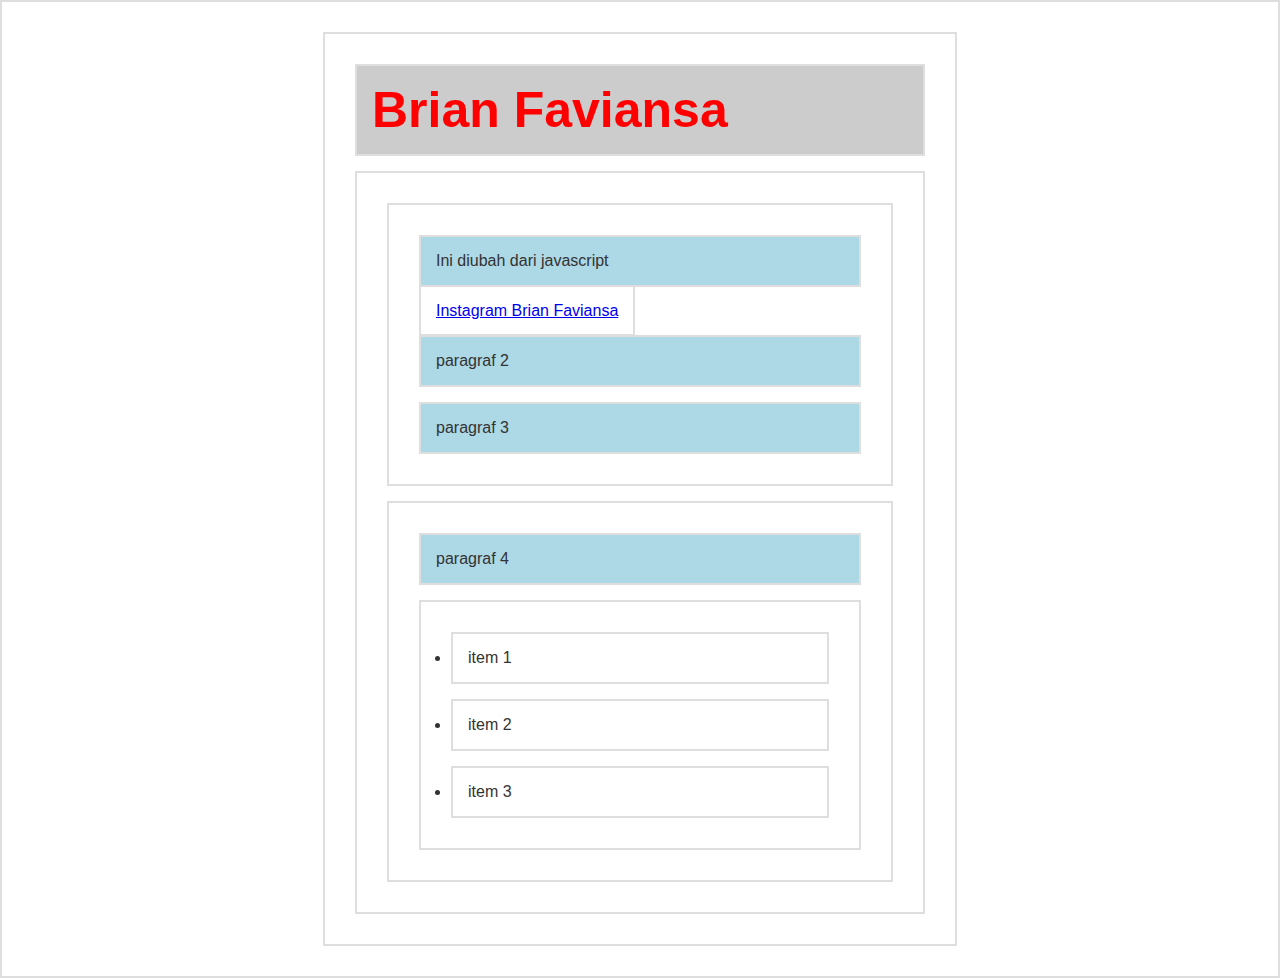
<file: 01-dom-selection-1/index.html>
<!DOCTYPE html>
<html lang="en">

<head>
    <meta charset="UTF-8">
    <title>Dom Selection</title>
    <style>
        * {
            border: 2px solid #dedede;
            padding: 15px;
            margin: 15px;
        }

        html {
            margin: 0;
            padding: 0;
        }

        body {
            max-width: 600px;
            margin: 30px auto;
            font-family: sans-serif;
            color: #333;
        }
    </style>
</head>

<body>

    <h1 id="judul">Hello World</h1>
    <div id="container">
        <section id="a">
            <p class="p1">paragraf 1</p>
            <a href="http://instagram.com/sandhikagalih">Instagram Brian Faviansa</a>
            <p class="p2">paragraf 2</p>
            <p class="p3">paragraf 3</p>
        </section>
        <section id="b">
            <p>paragraf 4</p>
            <ul>
                <li>item 1</li>
                <li>item 2</li>
                <li>item 3</li>
            </ul>
        </section>
    </div>

    <script src="script.js"></script>
</body>

</html>
</file>
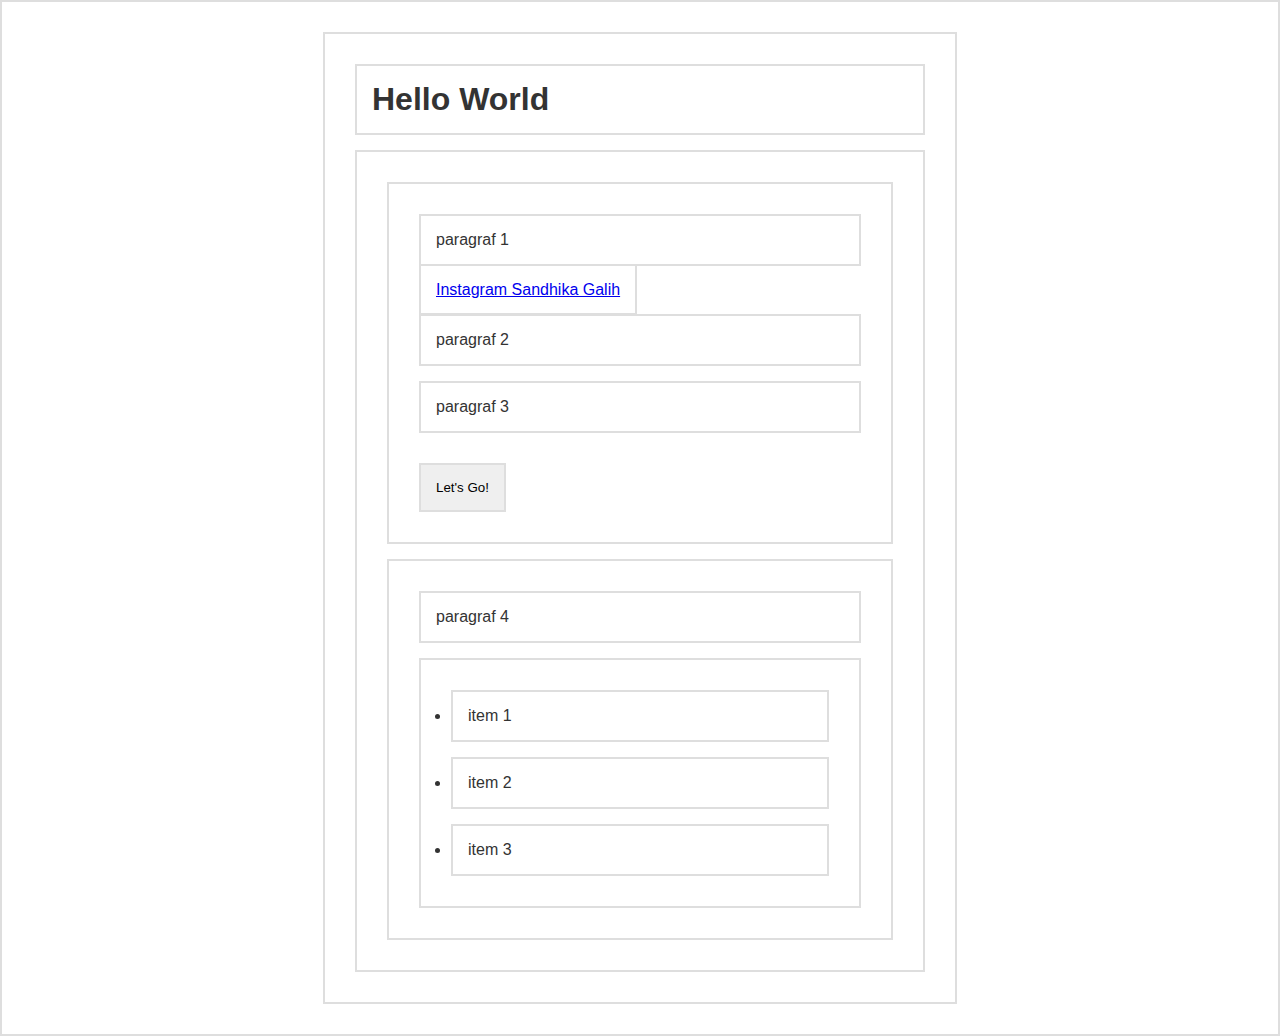
<file: 03-dom-manipulation-1/index.html>
<!DOCTYPE html>
<html lang="en">

<head>
    <meta charset="UTF-8">
    <title>Dom Selection</title>
    <style>
        * {
            border: 2px solid #dedede;
            padding: 15px;
            margin: 15px;
        }

        html {
            margin: 0;
            padding: 0;
        }

        body {
            max-width: 600px;
            margin: 30px auto;
            font-family: sans-serif;
            color: #333;
        }
        .biru-muda {
            background-color: lightblue;
        }
    </style>
</head>

<body>

    <h1 id="judul">Hello World</h1>
    <div id="container">
        <section id="a">
            <p class="p1">paragraf 1</p>
            <a href="http://instagram.com/brian_fvns">Instagram Sandhika Galih</a>
            <p class="p2">paragraf 2</p>
            <p class="p3">paragraf 3</p>
            <button>Let's Go!</button>
        </section>
        <section id="b">
            <p>paragraf 4</p>
            <ul>
                <li>item 1</li>
                <li>item 2</li>
                <li>item 3</li>
            </ul>
        </section>
    </div>

    <script src="script.js"></script>
</body>

</html>
</file>
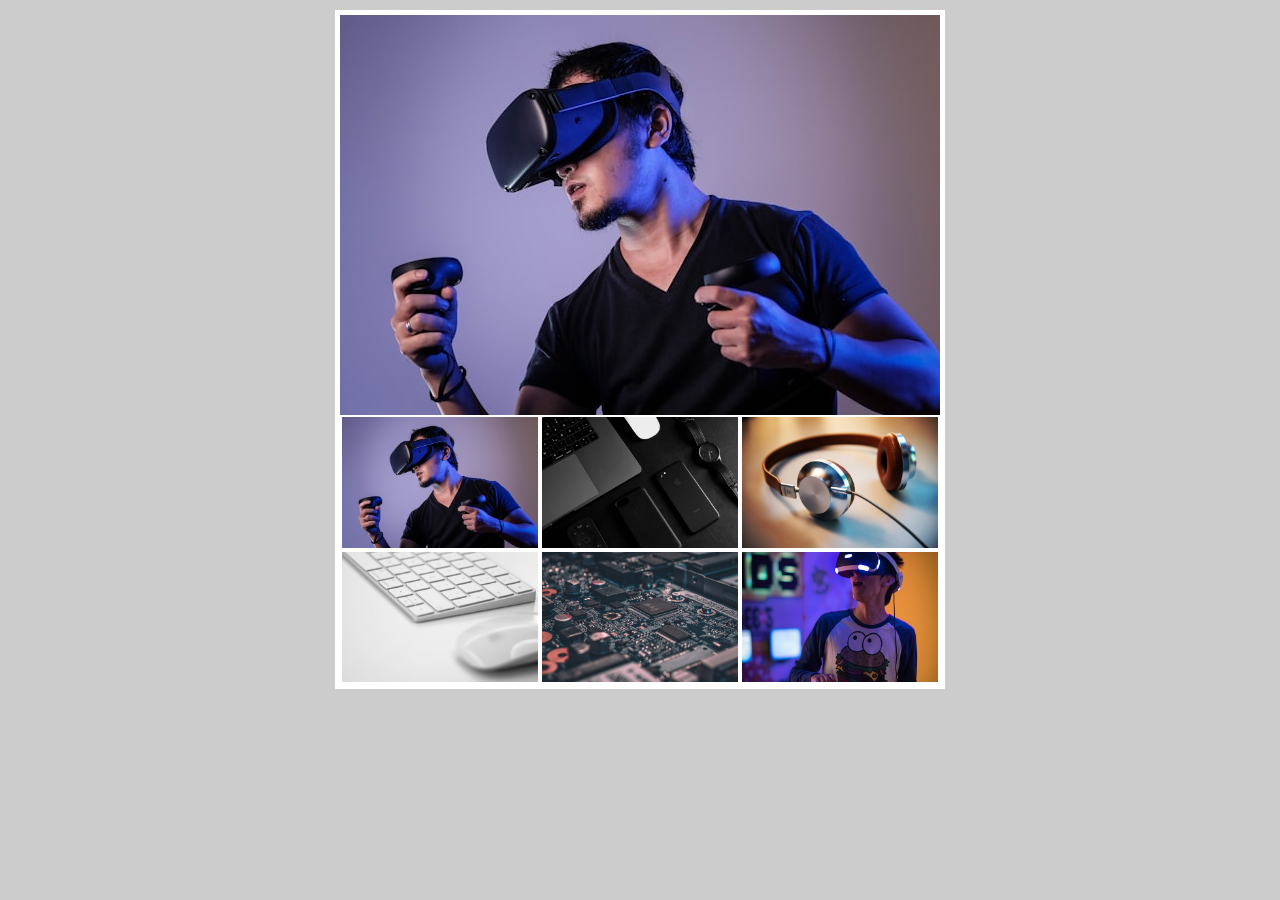
<file: 10-image-gallery/index.html>
<!DOCTYPE html>
<html lang="en">
<head>
    <meta charset="UTF-8">
    <meta name="viewport" content="width=device-width, initial-scale=1.0">
    <title>Image Gallery</title>
    <link rel="stylesheet" href="style.css">
</head>
<body>
    
    <div class="container">
        <img src="img/img1.jpg" alt="" class="jumbo">
        <div class="thumbnail">
            <img src="img/img1.jpg" alt="" class="thumb">
            <img src="img/img2.jpg" alt="" class="thumb">
            <img src="img/img3.jpg" alt="" class="thumb">
            <img src="img/img4.jpg" alt="" class="thumb">
            <img src="img/img5.jpg" alt="" class="thumb">
            <img src="img/img6.jpg" alt="" class="thumb">
        </div>
    </div>

    <script src="script.js"></script>
</body>
</html>
</file>
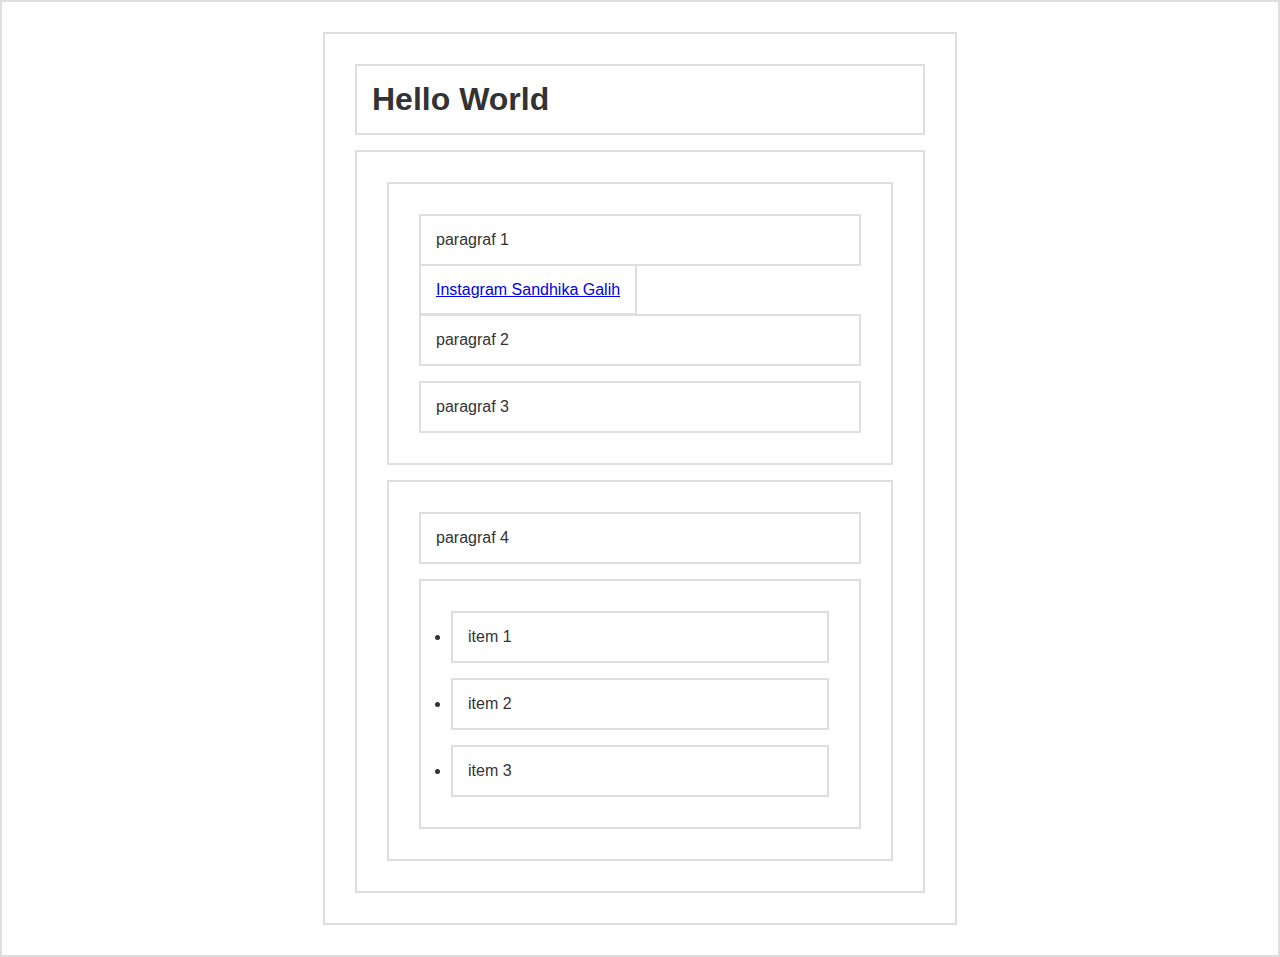
<file: 5-event/index.html>
<!DOCTYPE html>
<html lang="en">

<head>
    <meta charset="UTF-8">
    <title>Dom Selection</title>
    <style>
        * {
            border: 2px solid #dedede;
            padding: 15px;
            margin: 15px;
        }

        html {
            margin: 0;
            padding: 0;
        }

        body {
            max-width: 600px;
            margin: 30px auto;
            font-family: sans-serif;
            color: #333;
        }
        .biru-muda {
            background-color: lightblue;
        }
    </style>
</head>

<body>

    <h1 id="judul">Hello World</h1>
    <div id="container">
        <section id="a">
            <p class="p1">paragraf 1</p>
            <a href="http://instagram.com/brian_fvns">Instagram Sandhika Galih</a>
            <p class="p2">paragraf 2</p>
            <p onclick="changeP3Color()" class="p3">paragraf 3</p>
        </section>
        <section id="b">
            <p>paragraf 4</p>
            <ul>
                <li>item 1</li>
                <li>item 2</li>
                <li>item 3</li>
            </ul>
        </section>
    </div>

    <script src="script.js"></script>
</body>

</html>
</file>
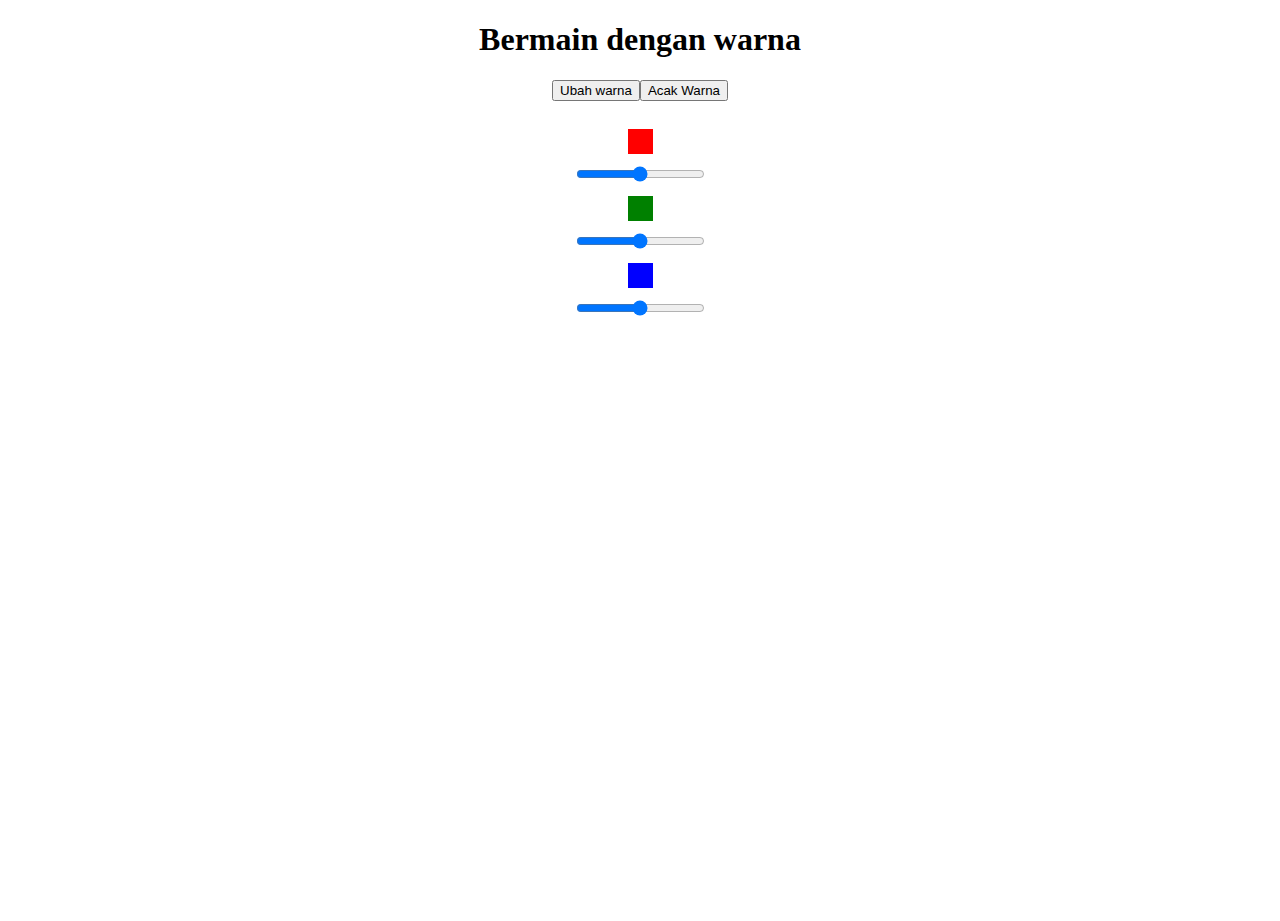
<file: 6-latihan-dom-1/index.html>
<!DOCTYPE html>
<html lang="en">

<head>
    <meta charset="UTF-8">
    <meta name="viewport" content="width=device-width, initial-scale=1.0">
    <title>Latihan DOM 1</title>
    <style>
        html, body {
            height: 100%;
        }
        body {
            text-align: center;
        }
        .biru-muda {
            background-color: lightblue;
        }
        .kotak {
            width: 25px;
            height: 25px;
            margin: 10px auto;
        }
        .merah {
            background-color: red;
        }   
        .hijau {
            background-color: green;
        } 
        .biru {
            background-color: blue;
        }
    </style>
</head>

<body>
    <h1>Bermain dengan warna</h1>
    <button type="button" id="tombolUbahWarna">Ubah warna</button>

    <br><br>

    <div class="kotak merah"></div>
    <input type="range" name="sMerah" id="" min="1" max="255">
    <div class="kotak hijau"></div>
    <input type="range" name="sHijau" id="" min="1" max="255">
    <div class="kotak biru"></div>
    <input type="range" name="sBiru" id="" min="1" max="255">
    <script src="script.js"></script>
</body>

</html>
</file>
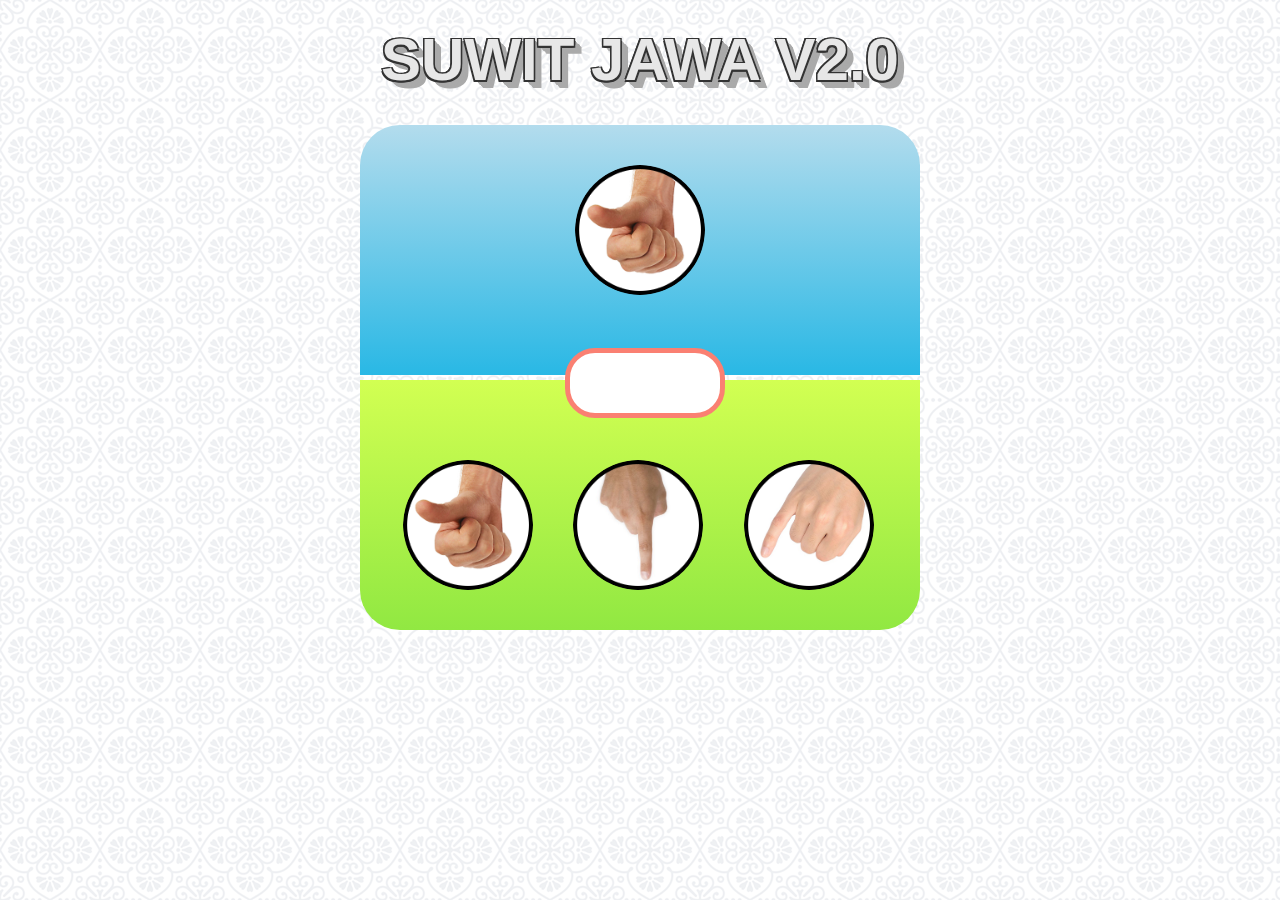
<file: 7-latihan-dom-2/index.html>
<!DOCTYPE html>
<html lang="en">
<head>
    <meta charset="UTF-8">
    <meta name="viewport" content="width=device-width, initial-scale=1.0">
    <title>Suwit Jawa V2.0</title>
    <link rel="stylesheet" href="style.css">
</head>

<body>
    <h1>Suwit Jawa v2.0</h1>

    <div class="container">
        <div class="area-komputer">
            <img src="img/gajah.png" class="img-komputer">
        </div>
        <div class="info"></div>
        <div class="area-player">
            <ul>
                <li>
                    <img src="img/gajah.png" class="gajah">
                </li>
                <li>
                    <img src="img/orang.png" class="orang">
                </li>
                <li>
                    <img src="img/semut.png" class="semut">
                </li>
            </ul>
        </div>
    </div>

    <script src="script.js"></script>
</body>
</html>
</file>
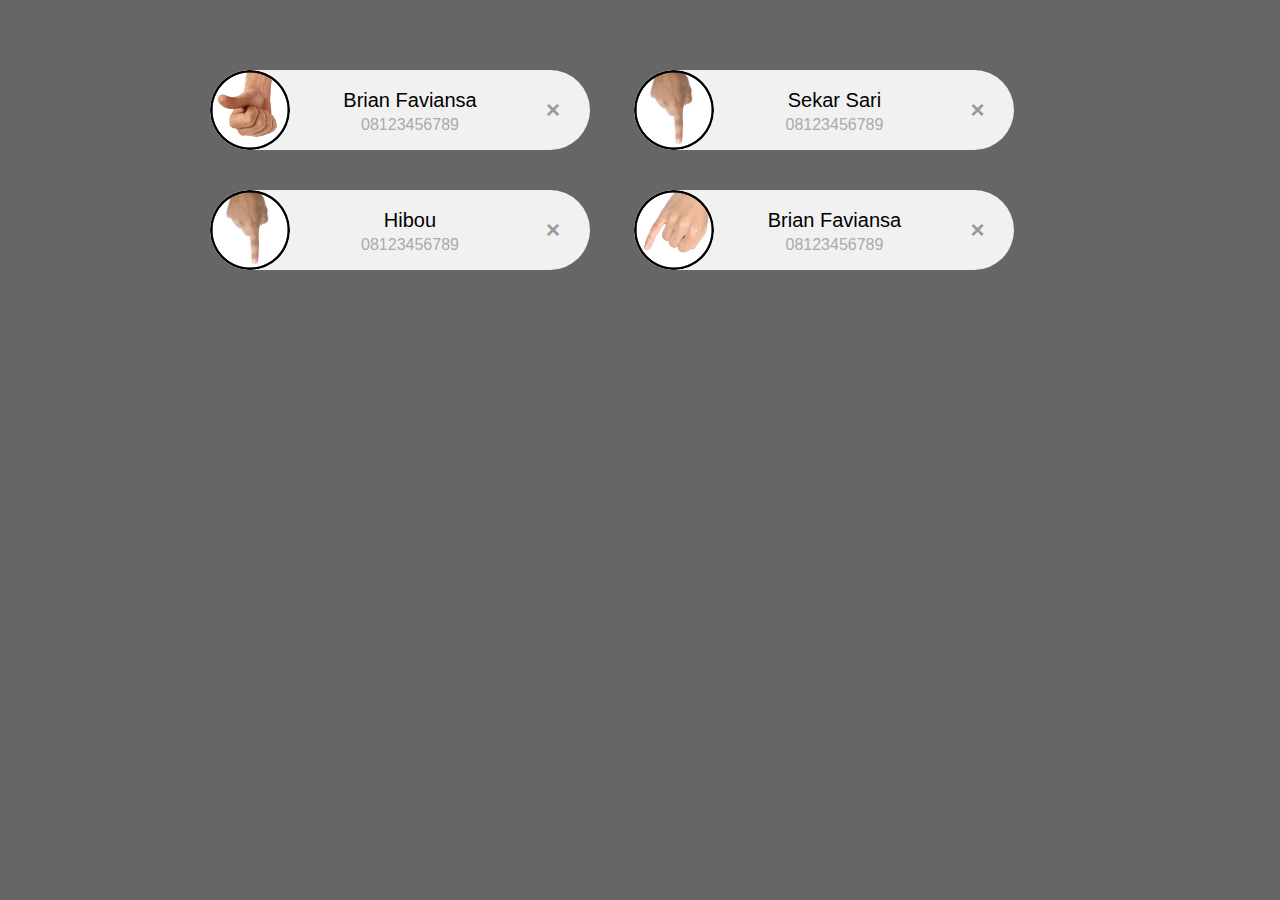
<file: 8-dom-traversal/index.html>
<!DOCTYPE html>
<html>

<head>
    <title>DOM Traversal</title>
    <link rel="stylesheet" type="text/css" href="style.css">
</head>

<body>

    <div class="container">

        <div class="card">
            <img src="img/gajah.png" width="96" height="96">
            <span class="nama">Brian Faviansa</span>
            <span class="telp">08123456789</span>
            <span class="close">×</span>
        </div>
        <div class="card">
            <img src="img/orang.png" width="96" height="96">
            <span class="nama">Sekar Sari</span>
            <span class="telp">08123456789</span>
            <span class="close">×</span>
        </div>
        <div class="card">
            <img src="img/orang.png" width="96" height="96">
            <span class="nama">Hibou</span>
            <span class="telp">08123456789</span>
            <span class="close">×</span>
        </div>
        <div class="card">
            <img src="img/semut.png" width="96" height="96">
            <span class="nama">Brian Faviansa</span>
            <span class="telp">08123456789</span>
            <span class="close">×</span>
        </div>

    </div>

    <script src="script.js"></script>
</body>

</html>
</file>
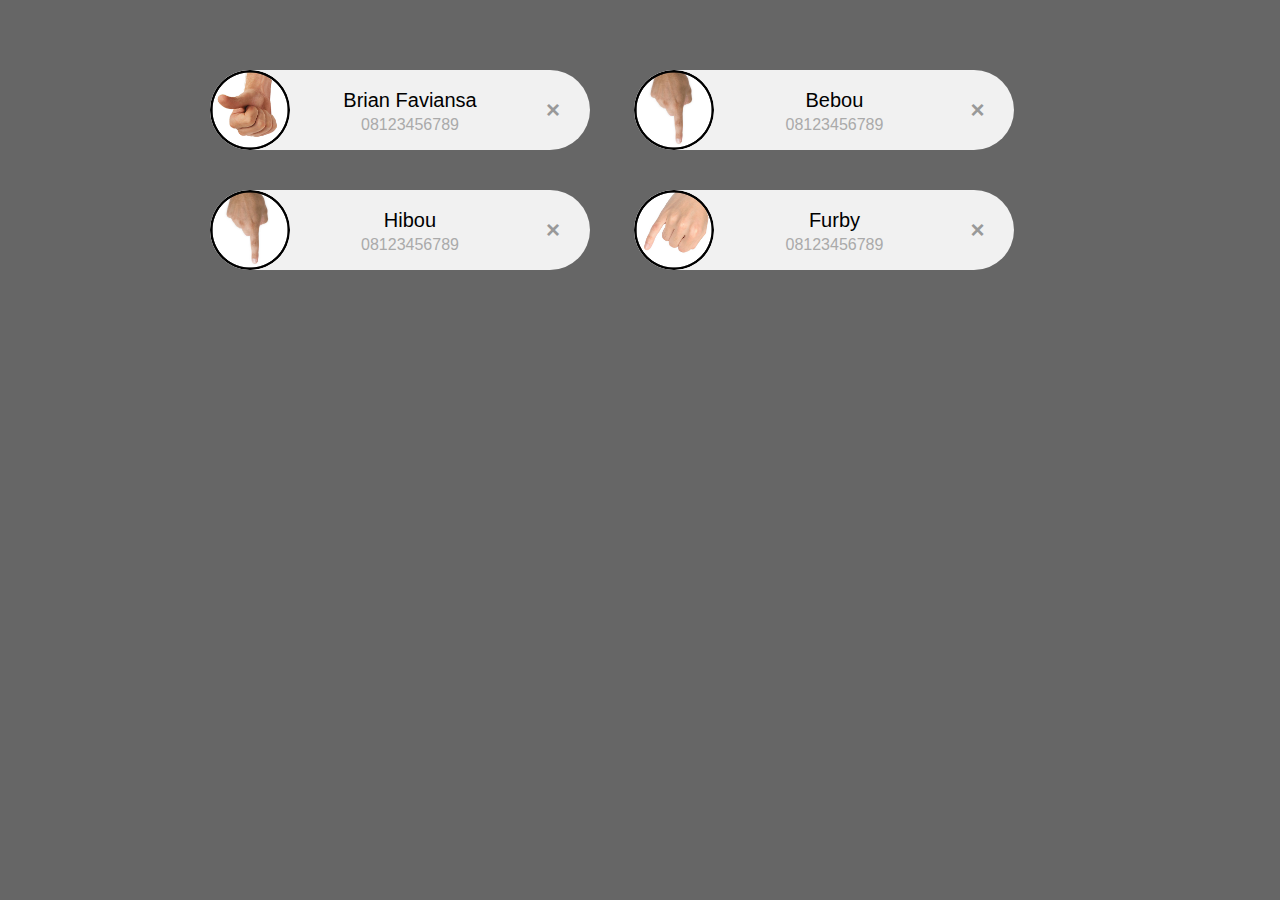
<file: 9-prevent-default/index.html>
<!DOCTYPE html>
<html>

<head>
    <title>DOM Traversal</title>
    <link rel="stylesheet" type="text/css" href="style.css">
</head>

<body>

    <div class="container">

        <div class="card">
            <img src="img/gajah.png" width="96" height="96">
            <span class="nama">Brian Faviansa</span>
            <span class="telp">08123456789</span>
            <span class="close">×</span>
        </div>
        <div class="card">
            <img src="img/orang.png" width="96" height="96">
            <span class="nama">Bebou</span>
            <span class="telp">08123456789</span>
            <span class="close">×</span>
        </div>
        <div class="card">
            <img src="img/orang.png" width="96" height="96">
            <span class="nama">Hibou</span>
            <span class="telp">08123456789</span>   
            <span class="close">×</span>
        </div>
        <div class="card">
            <img src="img/semut.png" width="96" height="96">
            <span class="nama">Furby</span>
            <span class="telp">08123456789</span>
            <span class="close">×</span>
        </div>

    </div>

    <script src="script.js"></script>
</body>

</html>
</file>
<file: 10-image-gallery/style.css>
* {
    margin: 0;
    padding: 0;
    line-height: 0;
}

body {
    background-color: #ccc;
    text-align: center;
}

.container {
    width: 600px;
    margin: 10px auto;
    border: 5px solid white;
    overflow: auto;
}

.thumb {
    width: 200px;
    float: left;
    border: 2px solid white;
    box-sizing: border-box;
}

.thumb:hover {
    opacity: 50%;
    cursor: pointer;
}

.fade {
    opacity: 0;
    animation: fadeIn 0.75s forwards;
}

@keyframes fadeIn {
    from {
        opacity: 0;
    }
    to {
        opacity: 1;
    }
}

.active {
    opacity: 0.5;
}
</file>
<file: 8-dom-traversal/style.css>
body {
    margin: 50px;
    font-family: arial;
    background-color: #666;
}

.container {
    width: 900px;
    margin: auto;
}

.card {
    display: inline-block;
    width: 220px;
    padding: 0 80px;
    height: 80px;
    font-size: 16px;
    line-height: 80px;
    border-radius: 40px;
    background-color: #f1f1f1;
    margin: 20px;
    position: relative;
    text-align: center;
}

.card img {
    float: left;
    margin: 0 10px 0 -80px;
    height: 80px;
    width: 80px;
    border-radius: 50%;
    position: relative;
}

.card .nama, .card .telp {
    display: block;
    line-height: 20px;
    padding: 0 5px;
}

.card .nama {
    margin-left: 20px;
    margin-top: 20px;
    font-size: 20px;
}

.card .telp {
    margin-left: 20px;
    margin-top: 5px;
    font-size: 16px;
    color: #aaa;
}

.card .close {
    font-size: 24px;
    font-weight: bold;
    color: #999;
    position: absolute;
    top: 0;
    right: 30px;
    cursor: pointer;
}

.card:hover .close {
    color: red;
}
</file>
<file: 9-prevent-default/style.css>
body {
    margin: 50px;
    font-family: arial;
    background-color: #666;
}

.container {
    width: 900px;
    margin: auto;
}

.card {
    display: inline-block;
    width: 220px;
    padding: 0 80px;
    height: 80px;
    font-size: 16px;
    line-height: 80px;
    border-radius: 40px;
    background-color: #f1f1f1;
    margin: 20px;
    position: relative;
    text-align: center;
}

.card img {
    float: left;
    margin: 0 10px 0 -80px;
    height: 80px;
    width: 80px;
    border-radius: 50%;
    position: relative;
}

.card .nama, .card .telp {
    display: block;
    line-height: 20px;
    padding: 0 5px;
}

.card .nama {
    margin-left: 20px;
    margin-top: 20px;
    font-size: 20px;
}

.card .telp {
    margin-left: 20px;
    margin-top: 5px;
    font-size: 16px;
    color: #aaa;
}

.card .close {
    font-size: 24px;
    font-weight: bold;
    color: #999;
    position: absolute;
    top: 0;
    right: 30px;
    cursor: pointer;
}

.card:hover .close {
    color: red;
}
</file>
<file: 7-latihan-dom-2/style.css>
/* http://meyerweb.com/eric/tools/css/reset/ 
   v2.0 | 20110126
   License: none (public domain)
*/

html, body, div, span, applet, object, iframe,
h1, h2, h3, h4, h5, h6, p, blockquote, pre,
a, abbr, acronym, address, big, cite, code,
del, dfn, em, img, ins, kbd, q, s, samp,
small, strike, strong, sub, sup, tt, var,
b, u, i, center,
dl, dt, dd, ol, ul, li,
fieldset, form, label, legend,
table, caption, tbody, tfoot, thead, tr, th, td,
article, aside, canvas, details, embed, 
figure, figcaption, footer, header, hgroup, 
menu, nav, output, ruby, section, summary,
time, mark, audio, video {
    margin: 0;
    padding: 0;
    border: 0;
    font-size: 100%;
    font: inherit;
    vertical-align: baseline;
}
/* HTML5 display-role reset for older browsers */
article, aside, details, figcaption, figure, 
footer, header, hgroup, menu, nav, section {
    display: block;
}
body {
    line-height: 1;
}
ol, ul {
    list-style: none;
}
blockquote, q {
    quotes: none;
}
blockquote:before, blockquote:after,
q:before, q:after {
    content: '';
    content: none;
}
table {
    border-collapse: collapse;
    border-spacing: 0;
}


/* Suwit Jawa 2.0 */

body {
    background-image: url(img/bg.png);
    font-family: arial;
}
h1 {
    font-size: 60px;
    font-weight: bold;
    text-align: center;
    margin: 10px 0;
    margin-top: 30px;
    text-transform: uppercase;
    color: #e7e7e7;
    text-shadow: 1.5px 1.5px 0 #333, 0px 1.5px 0 #333, -1.5px -1.5px 0 #333, -1.5px -1.5px 0 #333, -1.5px 1.5px 0 #333, 1.5px -1.5px 0 #333, 0.7778174593px 0.7778174593px 0 #aaaaaa, 1.5556349186px 1.5556349186px 0 #aaaaaa, 2.3334523779px 2.3334523779px 0 #aaaaaa, 3.1112698372px 3.1112698372px 0 #aaaaaa, 3.8890872965px 3.8890872965px 0 #aaaaaa, 4.6669047558px 4.6669047558px 0 #aaaaaa, 5.4447222151px 5.4447222151px 0 #aaaaaa, 6.2225396744px 6.2225396744px 0 #aaaaaa, 7.0003571337px 7.0003571337px 0 #aaaaaa, 7.7781745931px 7.7781745931px 0 #aaaaaa;
}

.container {
    width: 600px;
    margin: auto;
    padding: 20px;
    position: relative;
}

.area-komputer {
    width: 560px;
    height: 250px;
    margin: 5px auto;
    background-color: lightblue;
    background: linear-gradient(to bottom, rgba(179,220,237,1) 0%, rgba(41,184,229,1) 100%);
    position: relative;
    padding-top: 40px;
    box-sizing: border-box;
    border-radius: 40px 40px 0 0;
}

.area-player {
    width: 560px;
    height: 250px;
    margin: 5px auto;
    background-color: lightgreen;
    background: linear-gradient(to bottom, rgba(210,255,82,1) 0%, rgba(145,232,66,1) 100%);
    position: relative;
    border-radius: 0 0 40px 40px;
}

.info {
    width: 150px;
    height: 60px;
    border: 5px solid salmon;
    position: absolute;
    left: 50%;
    margin-left: -75px;
    top: 50%;
    margin-top: -30px;
    background-color: white;
    border-radius: 30px;
    z-index: 1;
    text-align: center;
    line-height: 60px;
    color: #f89bb4;
    font-size: 26px;
    text-shadow: 1px 1px 1px rgba(0,0,0,.3);
}

ul {
    padding-top: 80px;
    padding-left: 25px;
}

li {
    display: inline-block;
    margin: 0 18px;
}

img {
    width: 130px;
    height: 130px;
    display: block;
    margin: auto;
    border-radius: 50%;
}

.gajah, .orang, .semut {
    transition: .3s;
    position: relative;
    top:0;
    cursor: pointer;
}

.gajah:hover, .semut:hover, .orang:hover, .active {
    box-shadow: 0 0 10px 5px limegreen;
}

.gajah:active, .semut:active, .orang:active {
    top: 2px;
}
</file>
